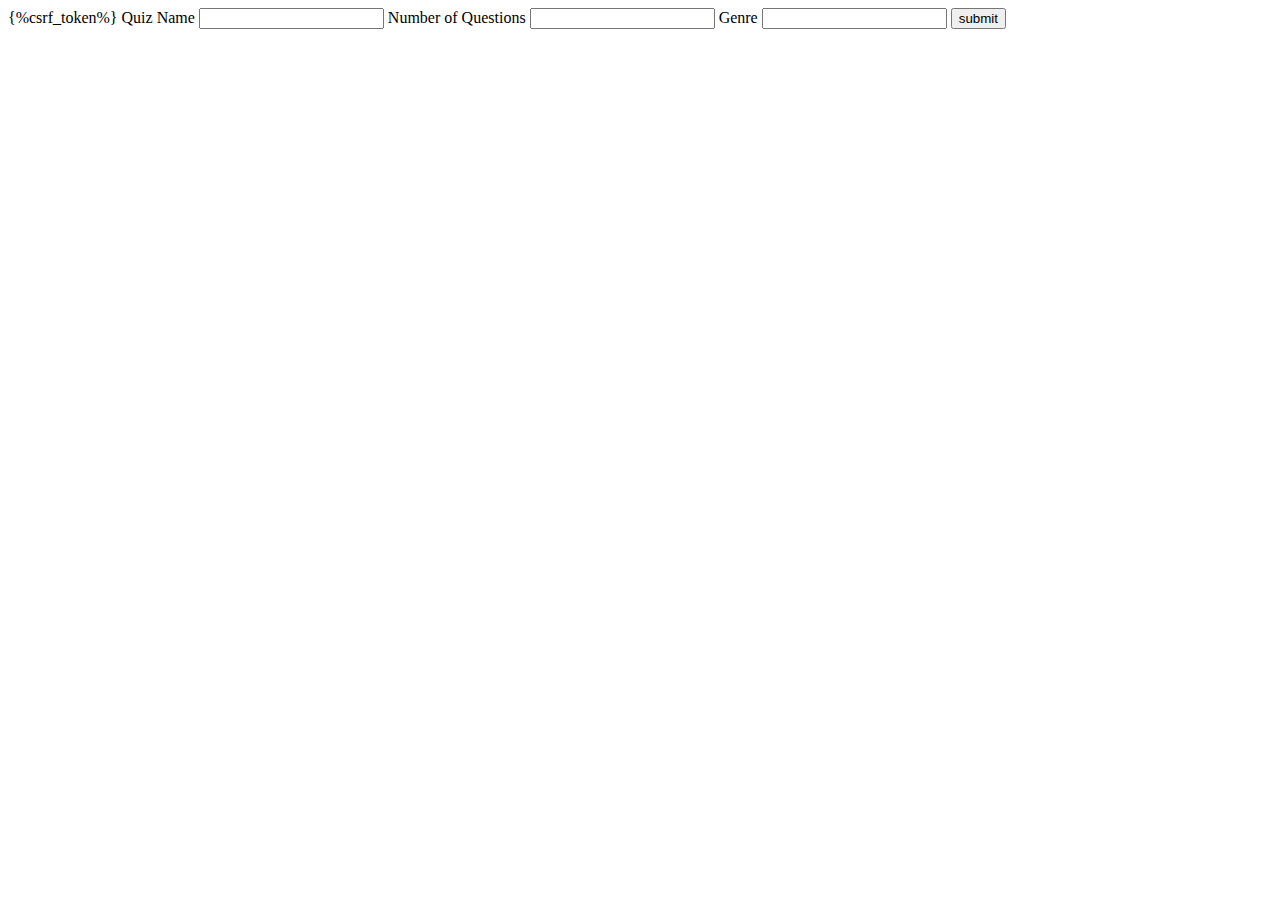
<file: quiz/templates/quiz/quiz_form.html>
<!DOCTYPE html>
<html lang="en">
<head>
    <meta charset="UTF-8">
    <title>quiz Form</title>
</head>
<body>
<form method="post">
    {%csrf_token%}
  <label for="yo">Quiz Name</label>
    <input type="text" id="yo" name="quiz_name" required/>
     <label for="yo1">Number of Questions</label>
    <input type="number" id="yo1"name="no_q" required/>
     <label for="yo2">Genre</label>
    <input type="text" id="yo2" name="genre" required/>
    <input type="submit" value="submit">
</form>
</body>
</html>
</file>
